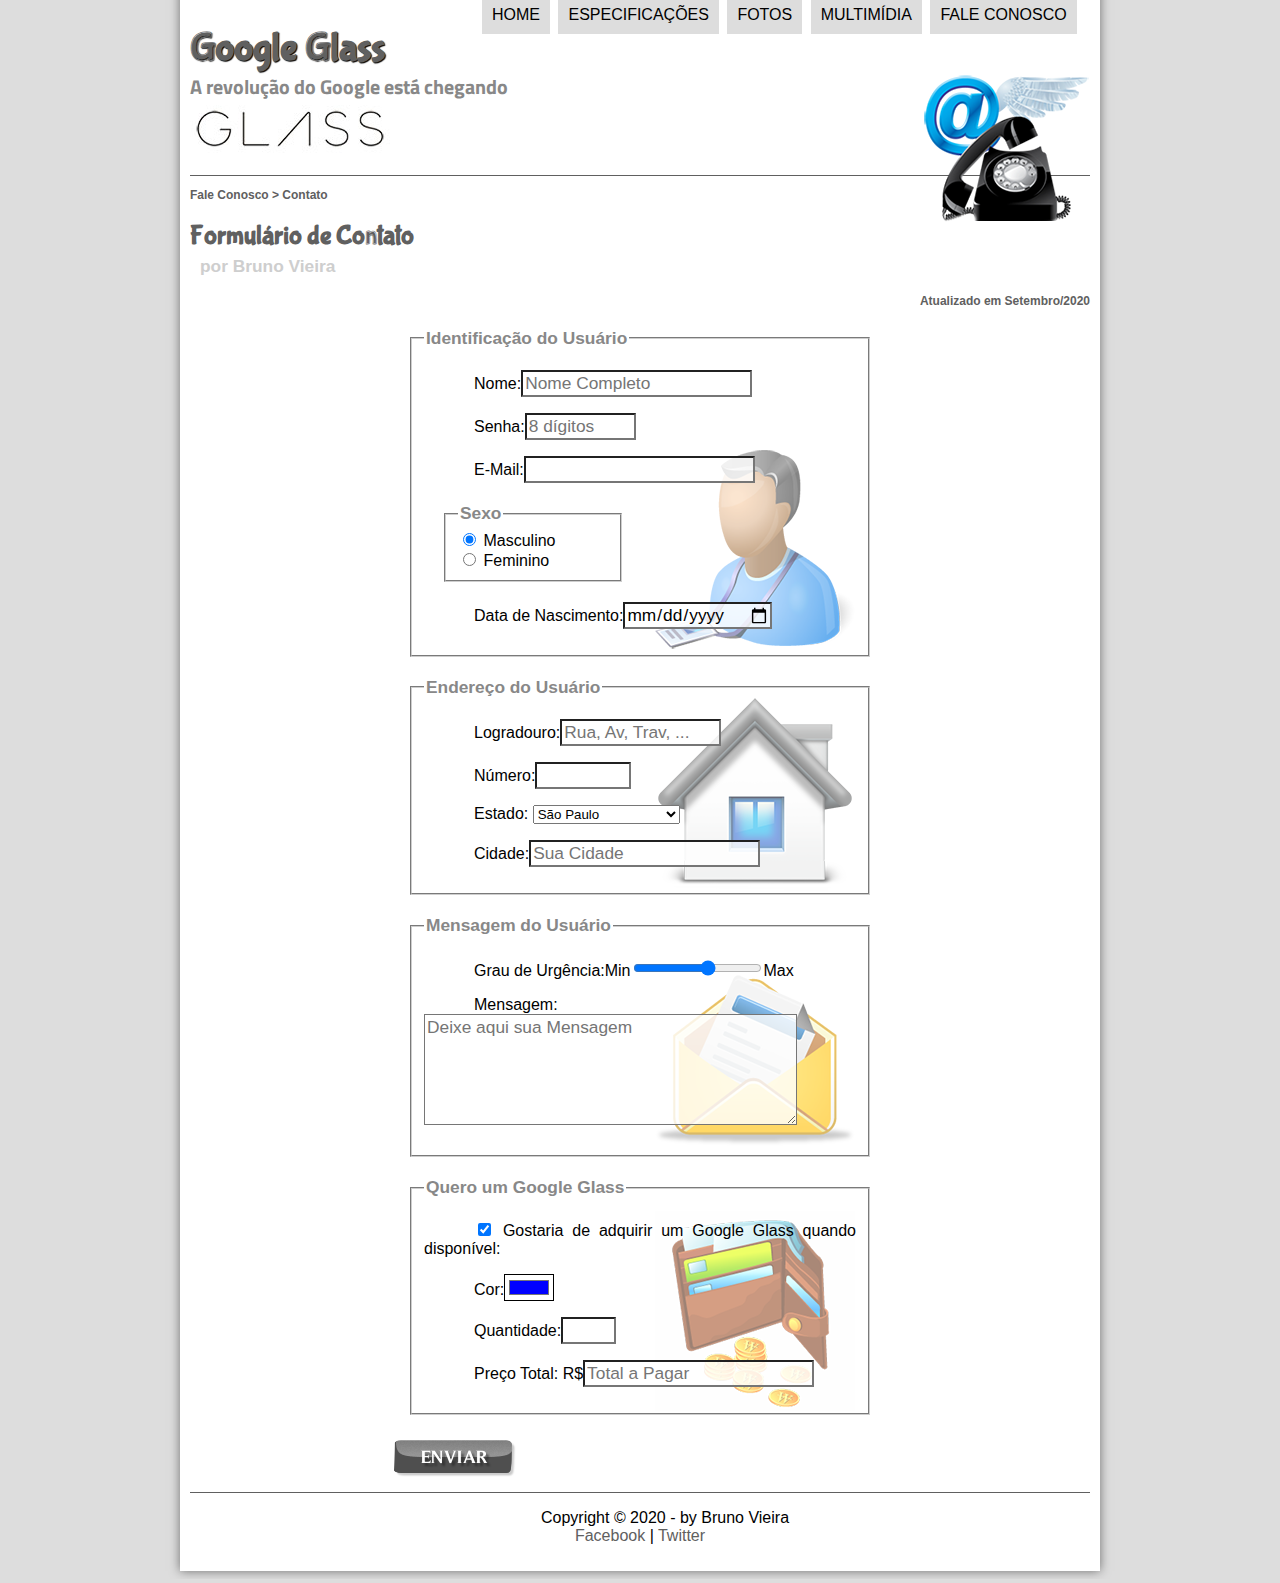
<file: projeto-glass-html5/fale-conosco.html>
<!DOCTYPE html>
<html lang="pt-br">
<head>
	<meta charset="UTF-8"/>
	<title>Tudo sobre google glass</title>
<link rel="stylesheet" href="_css/estilo.css"/>
<link rel="stylesheet" href="_css/form.css"/>
</head>
<script src="_javascript/funcoes.js"></script>
<script>
    function calc_total(){
        var qtd = parseInt(document.getElementById('cQtd').value);
        tot = qtd*1500;
        document.getElementById('cTot').value = tot;
    }
</script>
<body>
<div id="interface">

	<header id="cabecalho">
	<hgroup>
	<h1>Google Glass</h1>
	<h2>A revolução do Google está chegando</h2>
	</hgroup>

	<img id="icone" src="_imagens/contato.png">
	<nav id="menu">
	<h1>Menu Principal</h1>
	<ul type="disc">
		<li onmouseover="mudaFoto('_imagens/home.png')" onmouseout="mudaFoto('_imagens/contato.png')"><a href="index.html">Home</a></li>
		<li onmouseover="mudaFoto('_imagens/especificacoes.png')" onmouseout="mudaFoto('_imagens/contato.png')"><a href="specs.html">Especificações</a></li>
		<li onmouseover="mudaFoto('_imagens/fotos.png')" onmouseout="mudaFoto('_imagens/contato.png')"><a href="fotos.html">Fotos</a></li>
		<li onmouseover="mudaFoto('_imagens/multimidia.png')" onmouseout="mudaFoto('_imagens/contato.png')"><a href="multimidia.html">Multimídia</a></li>
		<li onmouseover="mudaFoto('_imagens/contato.png')" onmouseout="mudaFoto('_imagens/contato.png')"><a href="fale-conosco.html">Fale conosco</a></li>
	</ul>
	</nav>

	</header>

    <section id="corpo-full">
        <article id="noticia-principal">
            <header id="cabecalho-artigo">
            
                
            <hgroup>
            <h3>Fale Conosco > Contato</h3>
            <h1>Formulário de Contato</h1>
            <h2>por Bruno Vieira</h2>
            <h3 class="direita">Atualizado em Setembro/2020</h3>
            </hgroup>
            </header>
<form method="POST" id="fContato" action="mailto:contato@cursoemvideo.com" oninput="calc_total();">
<fieldset id="usuario">
    <legend> Identificação do Usuário </legend>
    <p><label for="cName">Nome:</label><input type="text" name="tNome" id="cNome" size="20" maxlength="30" placeholder="Nome Completo"/></p>
    <p><label for="cSenha">Senha:</label><input type="password" name="tSenha" id="cSenha" size="8" maxlength="8" placeholder="8 dígitos"/></p>
    <p><label for="cMail">E-Mail:</label><input type="email" name="tMail" id="cMail" size="20" maxlength="40"/></p>
    <fieldset id="sexo"><legend>Sexo</legend>
        <input type="radio" name="tSexo" id="cMasc" checked/> <label for="cMasc" > Masculino</label><br>
        <input type="radio" name="tSexo" id="cFem"/> <label for="cFem"> Feminino </label>
    </fieldset>
    <p><label for="cNasc">Data de Nascimento:</label><input type="date" name="tNasc" id="cNasc"/></p>
    </fieldset>
<fieldset id="endereco">
<legend> Endereço do Usuário </legend>
    <p><label for="cRua">Logradouro:</label><input type="text" name="tRua" id="cRua" size="13" maxlength="80" placeholder="Rua, Av, Trav, ..."></p>
    <p><label for="cNum">Número:</label><input type="number" name="tNum" id="cNum" min="0" max="99999"/></p>
    <p><label for="cEst">Estado:</label>
        <select name="tEst" id="cEst">
            <optgroup label="Região Sudeste">
                <option value="RJ">Rio de Janeiro</option>
                <option value="SP" selected>São Paulo</option>
                <option value="MG">Minas Gerais</option>
            </optgroup>
            <optgroup label="Redião Sul">
                <option value="PR">Paraná</option>
                <option value="SC">Santa Catarina</option>
                <option value="RS">Rio Grande do Sul</option>
            </optgroup>
        </select></p>
    <p><label for="cCid">Cidade:</label><input type="text" name="tCid" id="cCid" maxlength="40" size="20" placeholder="Sua Cidade" list="cidades"></p>
    <datalist id="cidades">
        <option value="Rio de Janeiro"></option>
        <option value="Nova Iguaçu"></option>
        <option value="Niterói"></option>
        <option value="Belford Roxo"></option>
    </datalist>
</fieldset>
<fieldset id="mensagem">
<legend> Mensagem do Usuário </legend>
    <p><label for="cUrg">Grau de Urgência:</label>Min<input type="range" name="tUrg" id="cUrg" min="0" max="10" step="2">Max</p>
    <p><label for="cMsg">Mensagem:</label><textarea name="tMsg" id="cMsg" cols="35" rows="5" placeholder="Deixe aqui sua Mensagem"></textarea></p>
</fieldset>
<fieldset id="pedido">
<legend> Quero um Google Glass </legend>
    <p><input type="checkbox" name="tPed" id="cPed" checked>
        <label for="cPed">Gostaria de adquirir um Google Glass quando disponível:</label></p>
    <p><label for="cCor">Cor:</label><input type="color" name="tcor" id="cCor" value="#0000FF"></p>
    <p><label for="cQtd">Quantidade:</label><input type="number" name="tQtd" id="cQtd" min="0" max="5"></p>
    <p><label for="cTot">Preço Total: R$</label><input type="text" name="tTot" id="cTot" placeholder="Total a Pagar" readonly></p>
</fieldset>

<input type="image" name="tEnviar" src="_imagens/botao-enviar.png"/>
</form>
</article>
</section>

<footer id="rodape">
    <p>Copyright &copy; 2020 - by Bruno Vieira <br>
    <a href="http://facebook.com" target="_blank">Facebook</a> | 
    <a href="http://twitter.com" target="_blank">Twitter</a></p>
    </footer>
    </div>
    </body>
    </html>
</file>
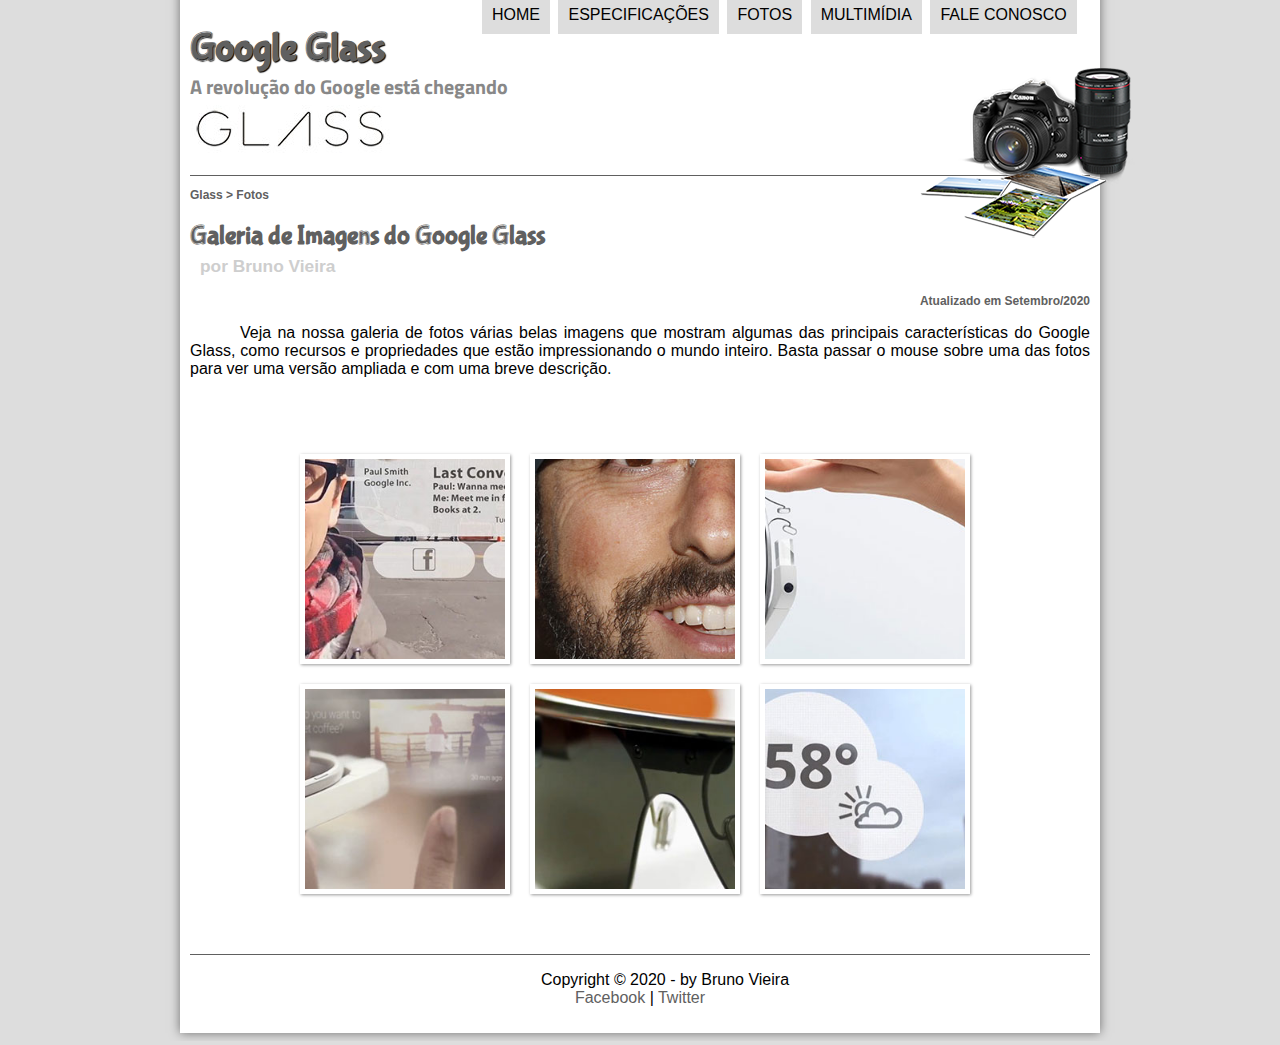
<file: projeto-glass-html5/fotos.html>
<!DOCTYPE html>
<html lang="pt-br">
<head>
	<meta charset="UTF-8"/>
	<title>Tudo sobre google glass</title>
<link rel="stylesheet" href="_css/estilo.css"/>
<link rel="stylesheet" href="_css/fotos.css"/>
</head>
<script src="_javascript/funcoes.js"></script>
<body>
<div id="interface">

	<header id="cabecalho">
	<hgroup>
	<h1>Google Glass</h1>
	<h2>A revolução do Google está chegando</h2>
	</hgroup>

	<img id="icone" src="_imagens/fotos.png">
	<nav id="menu">
	<h1>Menu Principal</h1>
	<ul type="disc">
		<li onmouseover="mudaFoto('_imagens/home.png')" onmouseout="mudaFoto('_imagens/fotos.png')"><a href="index.html">Home</a></li>
		<li onmouseover="mudaFoto('_imagens/especificacoes.png')" onmouseout="mudaFoto('_imagens/fotos.png')"><a href="specs.html">Especificações</a></li>
		<li onmouseover="mudaFoto('_imagens/fotos.png')" onmouseout="mudaFoto('_imagens/fotos.png')"><a href="fotos.html">Fotos</a></li>
		<li onmouseover="mudaFoto('_imagens/multimidia.png')" onmouseout="mudaFoto('_imagens/fotos.png')"><a href="multimidia.html">Multimídia</a></li>
		<li onmouseover="mudaFoto('_imagens/contato.png')" onmouseout="mudaFoto('_imagens/fotos.png')"><a href="fale-conosco.html">Fale conosco</a></li>
	</ul>
	</nav>

	</header>

    <section id="corpo-full">
        <article id="noticia-principal">
            <header id="cabecalho-artigo">
            
                
            <hgroup>
            <h3>Glass > Fotos</h3>
            <h1>Galeria de Imagens do Google Glass</h1>
            <h2>por Bruno Vieira</h2>
            <h3 class="direita">Atualizado em Setembro/2020</h3>
            </hgroup>
            </header>

<p>Veja na nossa galeria de fotos várias belas imagens que mostram algumas das principais características do Google Glass, como recursos e propriedades que estão impressionando o mundo inteiro. Basta passar o mouse sobre uma das fotos para ver uma versão ampliada e com uma breve descrição.</p>

<ul id="album-fotos">
<li id="foto01"><span>Agenda e lembretes</span></li>
<li id="foto02"><span>Sergey Brin usando o Glass</span></li>
<li id="foto03"><span>Leve e compacto</span></li>
<li id="foto04"><span>Sensação de uma tela de 50"</span></li>
<li id="foto05"><span>Vários tipos de lente</span></li>
<li id="foto06"><span>Informações importantes</span></li>
</ul>
</article>
</section>

<footer id="rodape">
    <p>Copyright &copy; 2020 - by Bruno Vieira <br>
    <a href="http://facebook.com" target="_blank">Facebook</a> | 
    <a href="http://twitter.com" target="_blank">Twitter</a></p>
    </footer>
    </div>
    </body>
    </html>
</file>
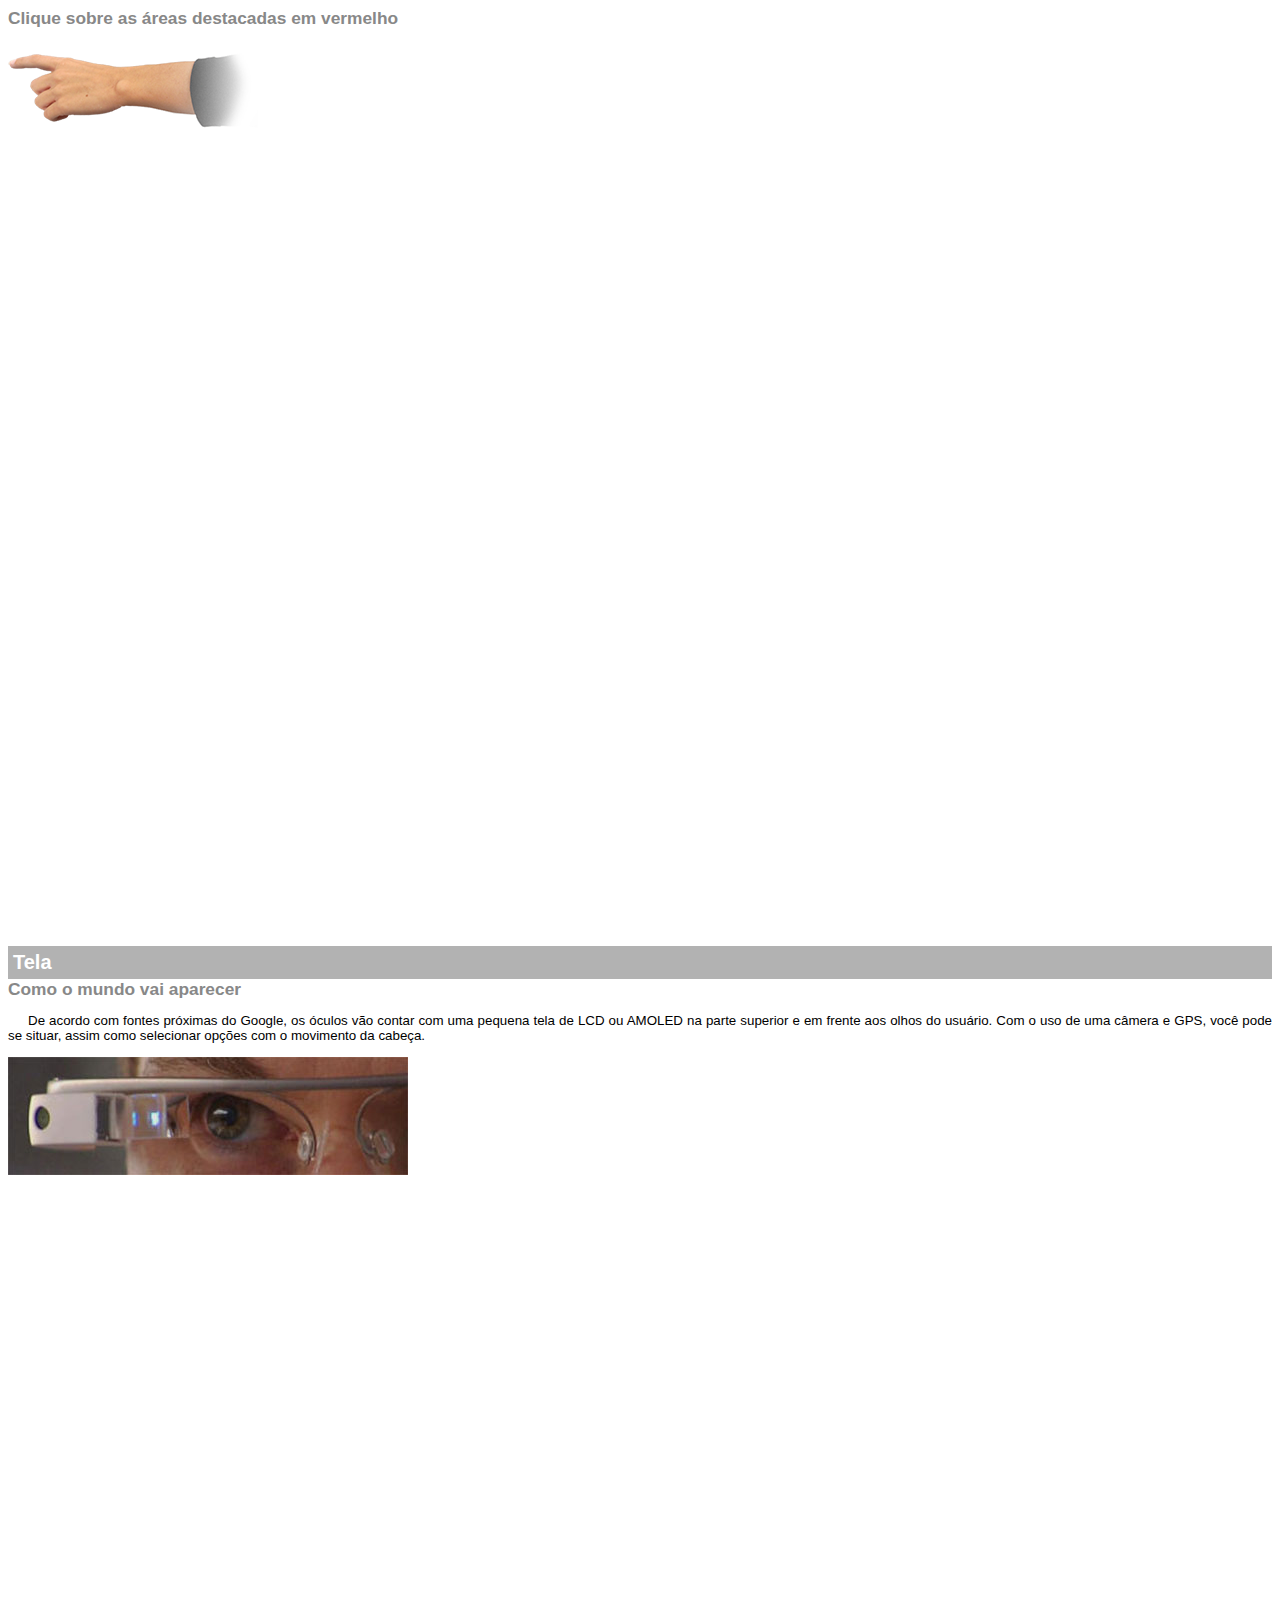
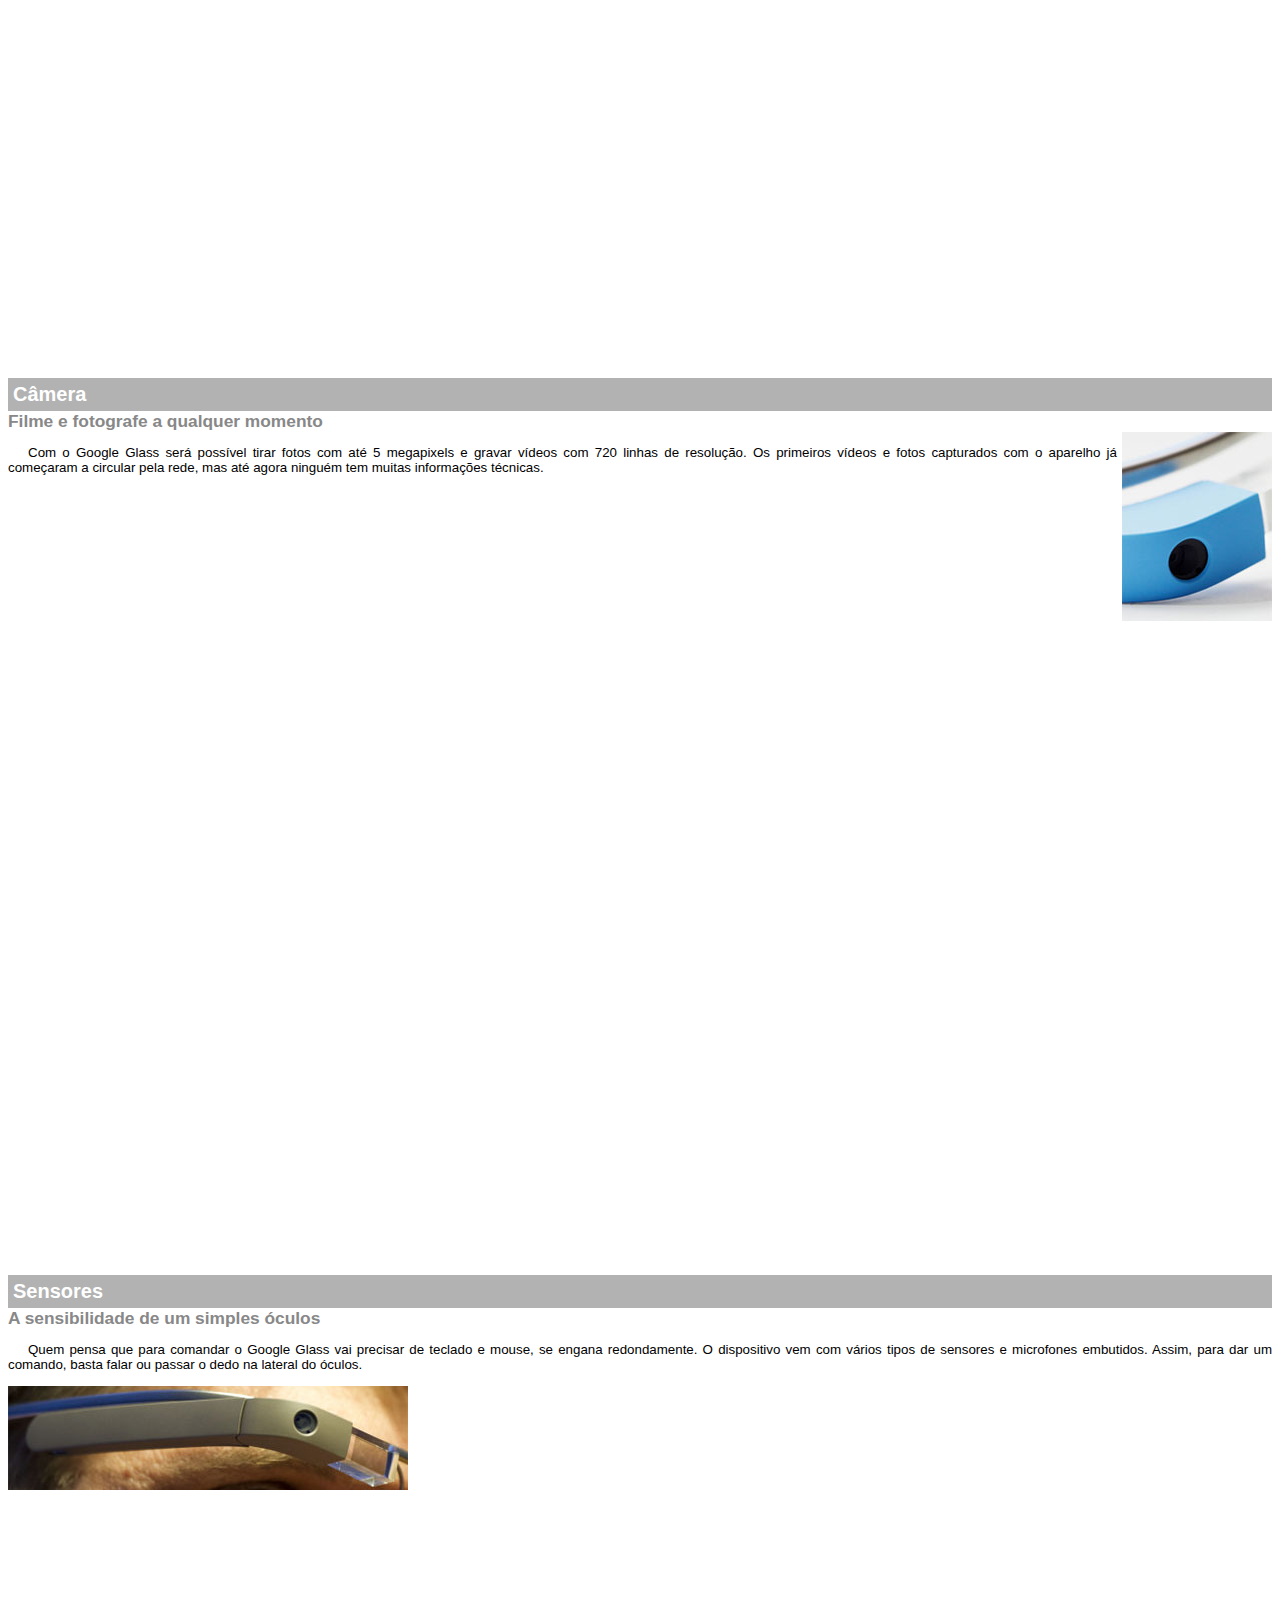
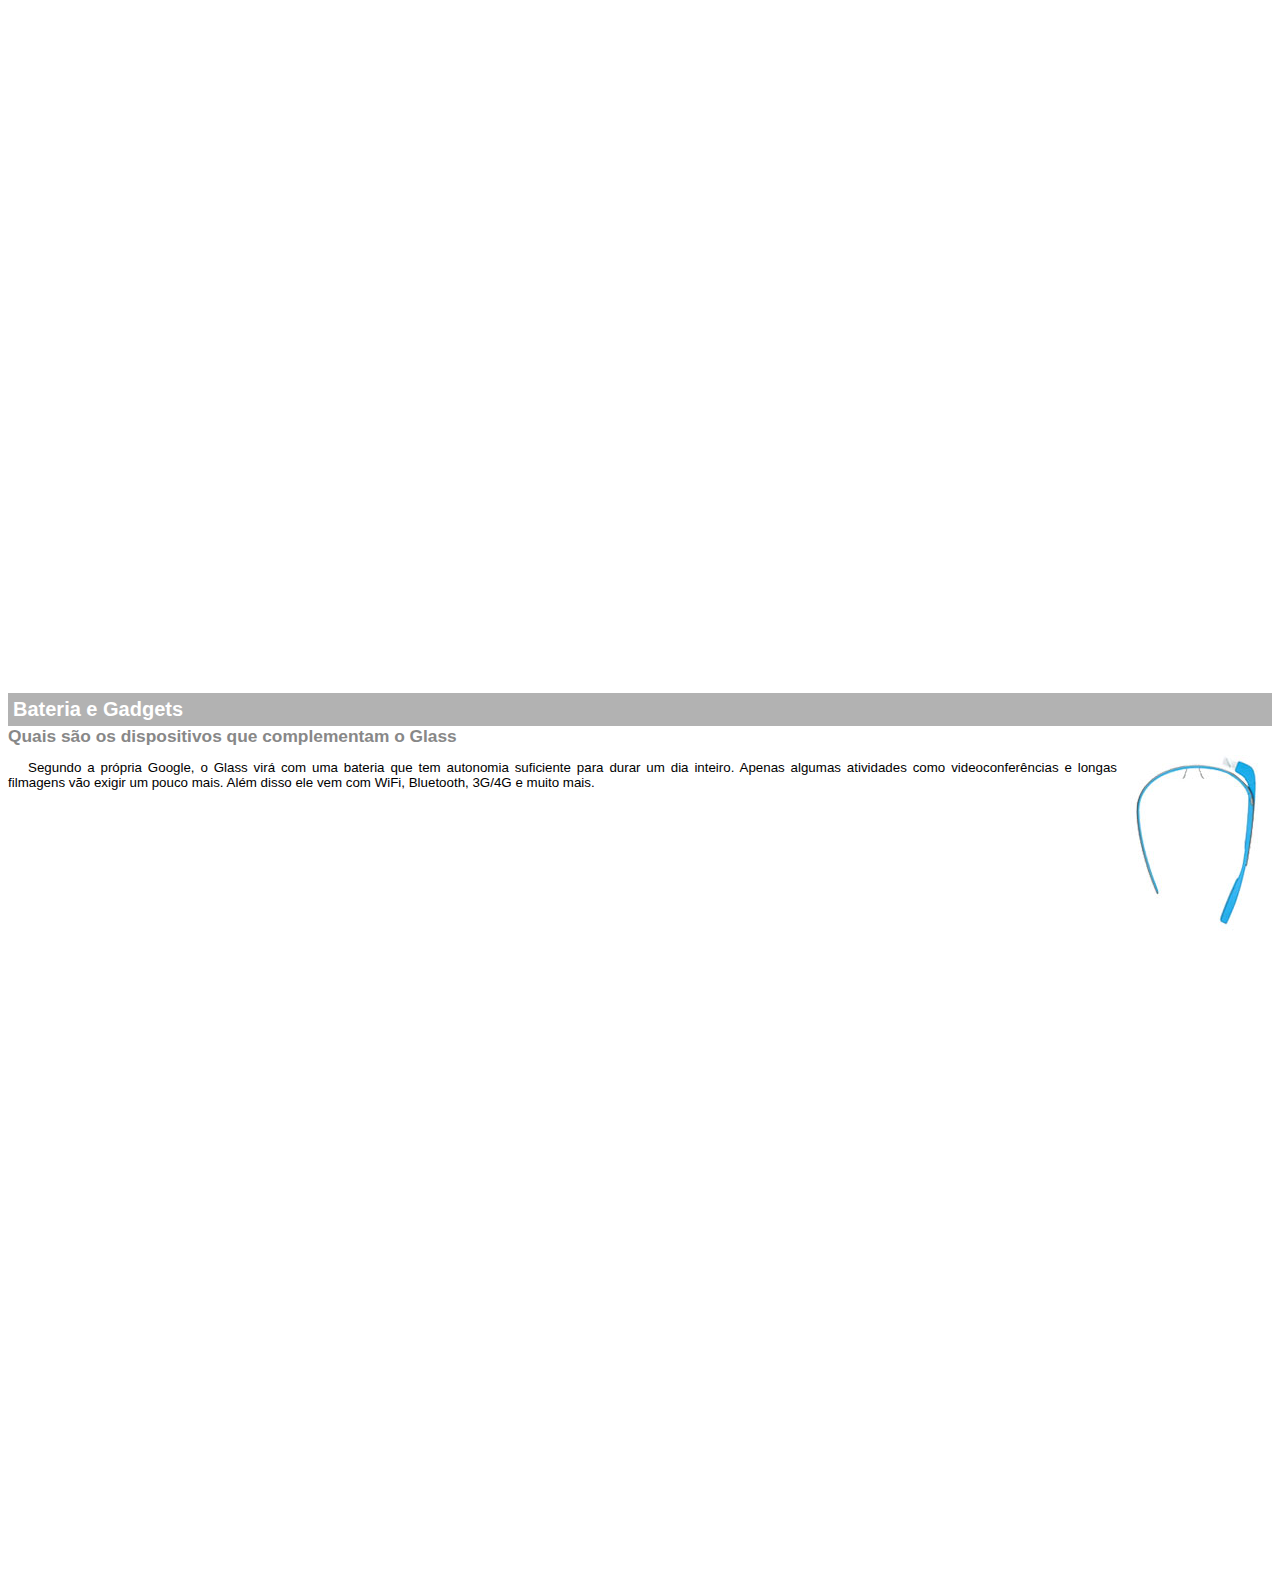
<file: projeto-glass-html5/google-glass.html>
<!DOCTYPE html>
<html>
    <head>
        <meta charset="UTF-8">
        <title>Informações sobre Google Glass</title>
        <style>
            body{
                font-family: Arial;
                font-size: 10pt;
                overflow: hidden;
            }
            p{
                text-align: justify;
                text-indent: 20px;
            }
            article h1{
                font-size: 15pt;
                color: #ffffff;
                background-color: rgba(0, 0, 0, .3);
                padding: 5px;
                margin: 0px;
            }
            article h2{
                font-size: 13pt;
                color: #888888;
                margin: 0px;
            }
            article{
                margin-bottom: 800px;
            }
            img.img-dir{
                display: block;
                float: right;
                margin-left: 5px;
            }
        </style>
    </head>

    <body>

<article id="topo">
<header>
     <h2>Clique sobre as áreas destacadas em vermelho</h2>
    </header>
    <img src="_imagens/mao.png" alt="Mão apontando para esquerda">
</article>
        
<article id="tela">
    <header>
<h1>Tela</h1>
<h2>Como o mundo vai aparecer</h2>
</header>
<p>De acordo com fontes próximas do Google, os óculos vão contar com uma pequena tela de LCD ou AMOLED na parte superior e em frente aos olhos do usuário. Com o uso de uma câmera e GPS, você pode se situar, assim como selecionar opções com o movimento da cabeça.</p>
<img src="_imagens/det-tela.jpg" alt="Tela do Google Glass">
</article>

<article id="camera">
    <header>        
<h1>Câmera</h1>
<h2>Filme e fotografe a qualquer momento</h2>
</header>
<img src="_imagens/det-camera.jpg" class="img-dir" alt="Câmera do Google Glass">
<p>Com o Google Glass será possível tirar fotos com até 5 megapixels e gravar vídeos com 720 linhas de resolução. Os primeiros vídeos e fotos capturados com o aparelho já começaram a circular pela rede, mas até agora ninguém tem muitas informações técnicas.</p>
</article>

<article id="sensores">
    <header>
<h1>Sensores</h1>
<h2>A sensibilidade de um simples óculos</h2>
</header>
<p>Quem pensa que para comandar o Google Glass vai precisar de teclado e mouse, se engana redondamente. O dispositivo vem com vários tipos de sensores e microfones embutidos. Assim, para dar um comando, basta falar ou passar o dedo na lateral do óculos.</p>
<img src="_imagens/det-touch.jpg" alt="Sensores do Google Glass">
</article>

<article id="gadgets">
    <header>
<h1>Bateria e Gadgets</h1>
<h2>Quais são os dispositivos que complementam o Glass</h2>
</header>
<img src="_imagens/det-bateria.jpg" class="img-dir" alt="Bateria e Gadgets do Google Glass">
<p>Segundo a própria Google, o Glass virá com uma bateria que tem autonomia suficiente para durar um dia inteiro. Apenas algumas atividades como videoconferências e longas filmagens vão exigir um pouco mais. Além disso ele vem com WiFi, Bluetooth, 3G/4G e muito mais.</p>
</article>

    </body>
</html>
</file>
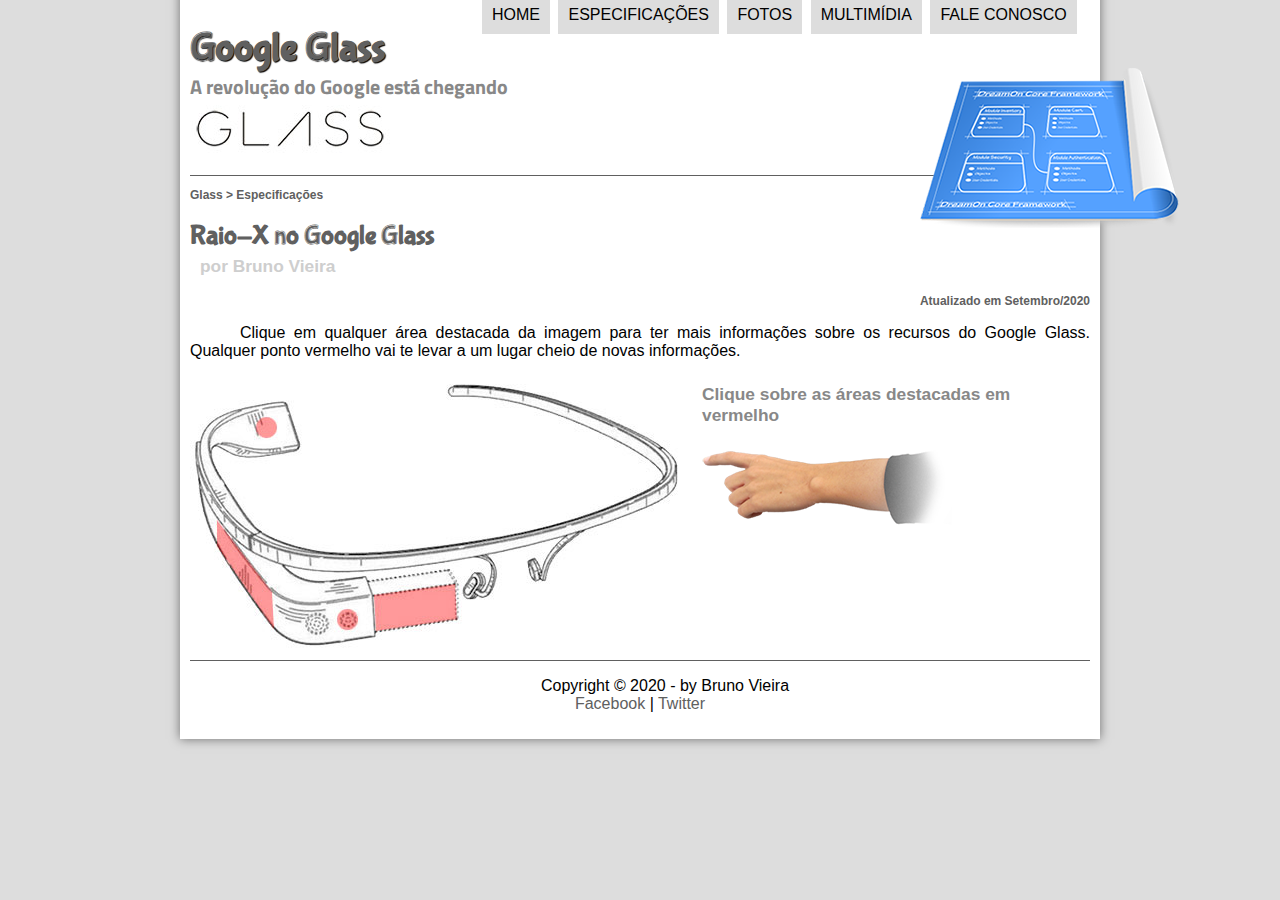
<file: projeto-glass-html5/specs.html>
<!DOCTYPE html>
<html lang="pt-br">
<head>
	<meta charset="UTF-8"/>
	<title>Tudo sobre google glass</title>
<link rel="stylesheet" href="_css/estilo.css"/>
<link rel="stylesheet" href="_css/specs.css"/>
</head>
<script src="_javascript/funcoes.js"></script>
<body>
<div id="interface">

	<header id="cabecalho">
	<hgroup>
	<h1>Google Glass</h1>
	<h2>A revolução do Google está chegando</h2>
	</hgroup>

	<img id="icone" src="_imagens/especificacoes.png">
	<nav id="menu">
	<h1>Menu Principal</h1>
	<ul type="disc">
		<li onmouseover="mudaFoto('_imagens/home.png')" onmouseout="mudaFoto('_imagens/especificacoes.png')"><a href="index.html">Home</a></li>
		<li onmouseover="mudaFoto('_imagens/especificacoes.png')" onmouseout="mudaFoto('_imagens/especificacoes.png')"><a href="specs.html">Especificações</a></li>
		<li onmouseover="mudaFoto('_imagens/fotos.png')" onmouseout="mudaFoto('_imagens/especificacoes.png')"><a href="fotos.html">Fotos</a></li>
		<li onmouseover="mudaFoto('_imagens/multimidia.png')" onmouseout="mudaFoto('_imagens/especificacoes.png')"><a href="multimidia.html">Multimídia</a></li>
		<li onmouseover="mudaFoto('_imagens/contato.png')" onmouseout="mudaFoto('_imagens/especificacoes.png')"><a href="fale-conosco.html">Fale conosco</a></li>
	</ul>
	</nav>

	</header>

    <section id="corpo-full">
        <article id="noticia-principal">
            <header id="cabecalho-artigo">
            
                
            <hgroup>
            <h3>Glass > Especificações</h3>
            <h1>Raio-X no Google Glass</h1>
            <h2>por Bruno Vieira</h2>
            <h3 class="direita">Atualizado em Setembro/2020</h3>
            </hgroup>
            </header>

<p>Clique em qualquer área destacada da imagem para ter mais informações sobre os recursos do Google Glass. Qualquer ponto vermelho vai te levar a um lugar cheio de novas informações.</p>

<section id="conteudo"> 
    <img src="_imagens/glass-esquema-marcado.jpg" usemap="#meumapa">
    <map name="meumapa">
        <area shape="rect" coords="179,202,270,260" href="google-glass.html#tela" target="janela"/>
        <area shape="circle" coords="158,243,12" href="google-glass.html#camera" target="janela"/>
        <area shape="circle" coords="76,52,12" href="google-glass.html#gadgets" target="janela"/>
        <area shape="poly" coords="28,143,83,216,84,249,27,169" href="google-glass.html#sensores" target="janela"/>
    </map>
    <iframe src="google-glass.html" name="janela" id="frame-spec"></iframe>
</section>

</article>
</section>


<footer id="rodape">
    <p>Copyright &copy; 2020 - by Bruno Vieira <br>
    <a href="http://facebook.com" target="_blank">Facebook</a> | 
    <a href="http://twitter.com" target="_blank">Twitter</a></p>
    </footer>
    </div>
    </body>
    </html>
</file>
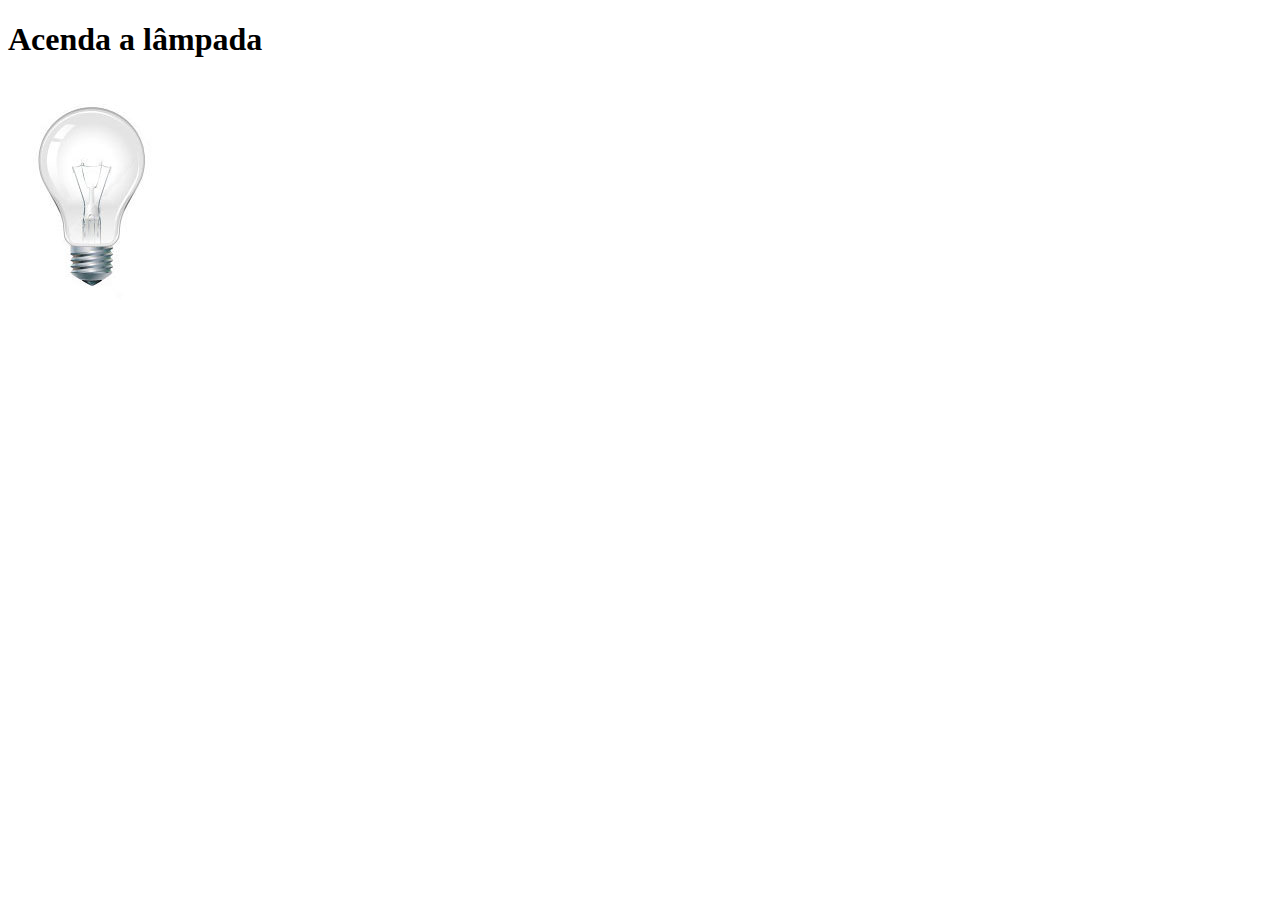
<file: projeto-glass-html5/teste.html>
<!DOCTYPE html>
<html>
    <head>
        <title>Teste JavaScript</title>
        <meta charset="UTF-8"/>
        <script>
            var quebrada = false;
            function mudaLampada(tipo){
                if (!quebrada){
                    document.getElementById("luz").src = "_imagens/" + tipo + ".jpg";
                    if(tipo == "lampada-quebrada"){
                        quebrada = true
                    }
                }
            }
        </script>
    </head>
    <body>
        <h1>Acenda a lâmpada</h1>
        <img src="_imagens/lampada-apagada.jpg" id="luz" onmousemove="mudaLampada('lampada-acesa')" onmouseout="mudaLampada('lampada-apagada')" onclick="mudaLampada('lampada-quebrada')">
    </body>
</html>
</file>
<file: projeto-glass-html5/_css/estilo.css>
@charset "UTF-8";
@import url(http://fonts.googleapis.com/css?family=Titillium+Web);
@font-face{
	font-family: 'FonteLogo';
	src: url("../_fonts/bubblegum-sans-regular.otf");
}

body {
	font-family: Arial, sans-serif;
	background-color: #dddddd;
	color: rgba(0,0,0,1);
}

div#interface {
	position: relative;
	width: 900px;
	background-color: #ffffff;
	margin: -20px auto 0px auto;
	box-shadow: 0px 0px 10px rgba(0,0,0,.5);
	padding: 10px;
}

p{
	text-align: justify;
	text-indent: 50px;		
}

a{
	color: #606060;
	text-decoration: none;
}

a:hover{
	text-decoration: underline;
}

header#cabecalho img#icone{
	position: relative;
	left: 730px;
	top: -50px;
}

header#cabecalho {
	border-bottom: 1px #606060 solid;
	height: 150px;
	background: url("../_imagens/glass-logo-peq.jpg") no-repeat 0px 80px;
}

header#cabecalho h1{
	font-family: 'FonteLogo', sans-serif;
	font-size: 30pt;
	color: #606060;
	text-shadow: 1px 1px 1px rgba(0,0,0,6);
	padding: 0px;
	margin-bottom: 0px;
}

header#cabecalho h2{
	font-family: 'Titillium Web', sans-serif;
	color: #888888;
	font-size: 15pt;
	padding: 0px;
	margin-top: 0px;
}

		
/* Formatação de imagens com legendas */

figure.foto-legenda {
	position: relative;
	border: 8px solid white;
	box-shadow: 1px 1px 4px black;
}

figure.foto-legenda img{
	width: 100%;
	height: 100%;
}

figure.foto-legenda figcaption{
	opacity: 0;
	position: absolute;
	top: 0px;
	background-color: rgba(0,0,0,.4);
	color: white;
	width: 100%;
	height: 100%;
	padding: 10px;
	box-sizing: border-box;
	transition: opacity 1s;
}

figure.foto-legenda:hover figcaption{
	opacity: 1;
}

/* Formatação do menu */

nav#menu{
	display: block;
}

nav#menu ul{
	list-style: none;
	text-transform: uppercase;
	position: absolute;
	top: -10px;
	left: 260px;
}

nav#menu li{
	display: inline-block;
	background-color: #dddddd;
	padding: 10px;
	margin: 2px;
	transition: background-color 1s;
}

nav#menu li:hover{
	background-color: #606060;
}

nav#menu h1{
	display: none;
}

nav#menu a{
	color: #000000;
	text-decoration: none;
}

nav#menu a:hover{
	color: #ffffff;
	text-decoration: underline;
}

section#corpo {
	display: block;
	width: 500px;
	float: left;
	border-right: 1px solid #606060;
	padding-right: 15px;
}

article#noticia-principal h2{
	font-size: 13pt;
	color: #606060;
	background-color: #dddddd;
	padding: 5px 0px 5px 10px;
	margin: 10px 0px 10px 0px;
}

header#cabecalho-artigo h1{
	font-family: 'FonteLogo', sans-serif;
	font-size: 20pt;
	color: #606060;
	margin-bottom: 0px;
}

.direita{
	text-align: right;
}

header#cabecalho-artigo h2{
	font-size: 13pt;
	color: #cecece;
	background-color: #ffffff;
	margin: 0px;
}

header#cabecalho-artigo h3{
	font-size: 12px;
	color: #606060;
}

table#tabelaspec{
	border: 1px solid #606060;
	border-spacing: 0px;
	margin-left: auto;
	margin-right: auto;
}

table#tabelaspec td{
	border: 1px solid #606060;
	padding: 10px;
	text-align: center;
	vertical-align: middle;
}

table#tabelaspec td.ce{
	color: #ffffff;
	background-color: #606060;
	vertical-align: top;
	font-weight: bold;
}

table#tabelaspec td.cd{
	background-color: #cecece;
}

table#tabelaspec caption{
	color: #888888;
	font-size: 13pt;
	font-weight: bolder;
}

table#tabelaspec caption span{
	display: block;
	float: right;
	color: #000000;
	font-size: 8pt;
	margin-top: 10px;
}

aside#lateral{
	display: block;
	width: 350px;
	float: right;
	background-color: #dddddd;
	padding: 10px;
	margin-top: 10px;
	box-shadow: 2px 2px 2px rgba(0,0,0,.5);
}

aside#lateral h1{
	font-family: 'FonteLogo', sans-serif;
	font-size: 20pt;
	color: #606060;	
	margin-top: 0px;
}

aside#lateral h2{
	background-color: #606060;
	font-size: 13pt;
	color: #ffffff;
	padding: 5px;
}

footer#rodape{
	clear: both;
	border-top: 1px solid #606060;
}

footer#rodape p{
	text-align: center;
}
</file>
<file: projeto-glass-html5/_css/form.css>
@charset "UTF-8";

form{
    width: 500px;
    margin: auto;
}

input, textarea{
    font-family: sans-serif;
    font-weight: normal;
    font-size: 13pt;
    background-color: rgba(255, 255, 255, .8);
}

input:hover, textarea:hover{
    background-color: #dddddd;
}

legend{
    color: #888888;
    font-weight: bold;
    font-size: 13pt;
    font-family: sans-serif;
}

fieldset{
    border-color: #cecece;
    margin: 20px;
}

fieldset#sexo{
    width: 150px;
}

fieldset#usuario{
    background: url("../_imagens/icone-contato.png") no-repeat 95% 95%;
}

fieldset#endereco{
    background: url("../_imagens/icone-endereco.png") no-repeat 95% 95%;
}

fieldset#mensagem{
    background: url("../_imagens/icone-mensagem.png") no-repeat 95% 95%;
}

fieldset#pedido{
    background: url("../_imagens/icone-pagamento.png") no-repeat 95% 95%;
}
</file>
<file: projeto-glass-html5/_css/fotos.css>
@charset "UTF-8";

ul#album-fotos{
    width: 700px;
    margin: 0 auto;
    padding: 50px;
    overflow: hidden;
    list-style: none;
}

ul#album-fotos li{
    float: left;
    width: 200px;
    height: 200px;
    margin: 10px;
    border: 5px solid #ffffff;
    background-color: #ffffff;
    box-shadow: 1px 1px 3px rgb(0, 0, 0, .4);
    -webkit-transition: all .4s ease-in;
}

ul#album-fotos li span{
    opacity: 0;
    color: #ffffff;
    text-shadow: 1px 1px 1px #000000;
    background-color: rgb(0, 0, 0, .3);
    font-size: 9pt;
    line-height: 370px;
    padding: 5px;
}

ul#album-fotos li:hover{
    -webkit-transform: scale(1.5);
}

ul#album-fotos li:hover span{
    opacity: 1;
}


ul#album-fotos li#foto01{
    background: url('../_imagens/galeria-01.jpg') no-repeat;
    background-position: 50% 50%;
    background-size: 400px 400px;
    background-color: #ffffff;
}
ul#album-fotos li#foto01:hover{
    background-position: 0px 0px;
    background-size: 200px 200px;
}

ul#album-fotos li#foto02{
    background: url('../_imagens/galeria-02.jpg') no-repeat;
    background-position: 50% 50%;
    background-size: 400px 400px;
    background-color: #ffffff;
}
ul#album-fotos li#foto02:hover{
    background-position: 0px 0px;
    background-size: 200px 200px;
}

ul#album-fotos li#foto03{
    background: url('../_imagens/galeria-03.jpg') no-repeat;
    background-position: 50% 50%;
    background-size: 400px 400px;
    background-color: #ffffff;
}
ul#album-fotos li#foto03:hover{
    background-position: 0px 0px;
    background-size: 200px 200px;
}

ul#album-fotos li#foto04{
    background: url('../_imagens/galeria-04.jpg') no-repeat;
    background-position: 50% 50%;
    background-size: 400px 400px;
    background-color: #ffffff;
}
ul#album-fotos li#foto04:hover{
    background-position: 0px 0px;
    background-size: 200px 200px;
}

ul#album-fotos li#foto05{
    background: url('../_imagens/galeria-05.jpg') no-repeat;
    background-position: 50% 50%;
    background-size: 400px 400px;
    background-color: #ffffff;
}
ul#album-fotos li#foto05:hover{
    background-position: 0px 0px;
    background-size: 200px 200px;
}

ul#album-fotos li#foto06{
    background: url('../_imagens/galeria-06.jpg') no-repeat;
    background-position: 50% 50%;
    background-size: 400px 400px;
    background-color: #ffffff;
}
ul#album-fotos li#foto06:hover{
    background-position: 0px 0px;
    background-size: 200px 200px;
}
</file>
<file: projeto-glass-html5/_css/specs.css>
@charset "UTF-8";

section#conteudo{
    width: 1000px;
    margin: auto;
}

iframe#frame-spec{
    width: 400px;
    height: 280px;
    border: none;
    overflow: hidden;
}

iframe#frame-spec::-webkit-scrollbar {
    display: none;
}
</file>
